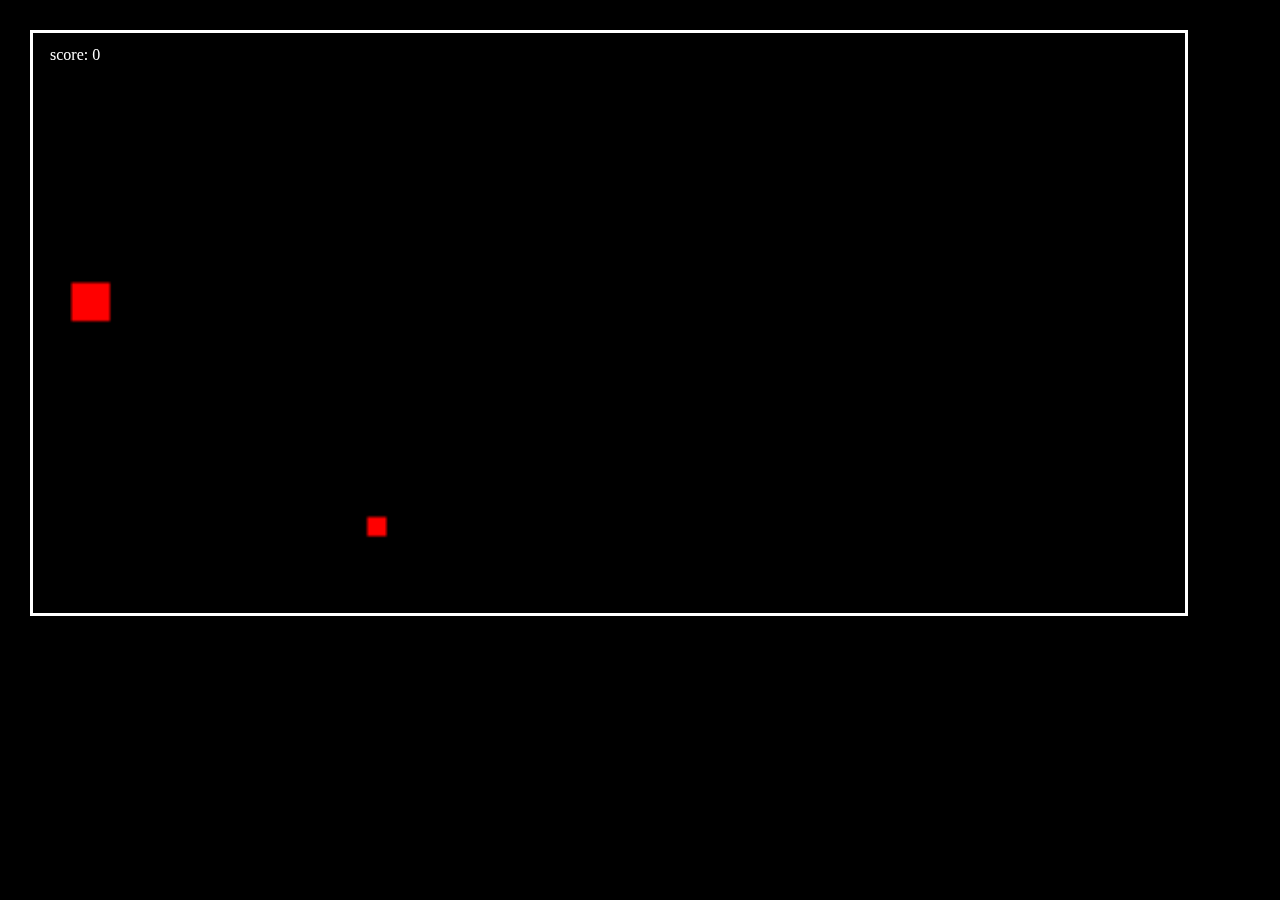
<file: game1.html>
<!DOCTYPE html>
<html lang="en">
<head>
    <meta charset="UTF-8">
    <meta http-equiv="X-UA-Compatible" content="IE=edge">
    <meta name="viewport" content="width=device-width, initial-scale=1.0">
    <title>game1</title>
    <link rel="stylesheet" href="style1/style1.css">
</head>
<body>
    <div class="game center">
        <div class="canvas-wrapper">
          <p id="score"></p>
          <canvas id="canvas-top"></canvas>
        </div>
        
      </div>
    <script src="game1.js"></script>
</body>
</html>
</file>
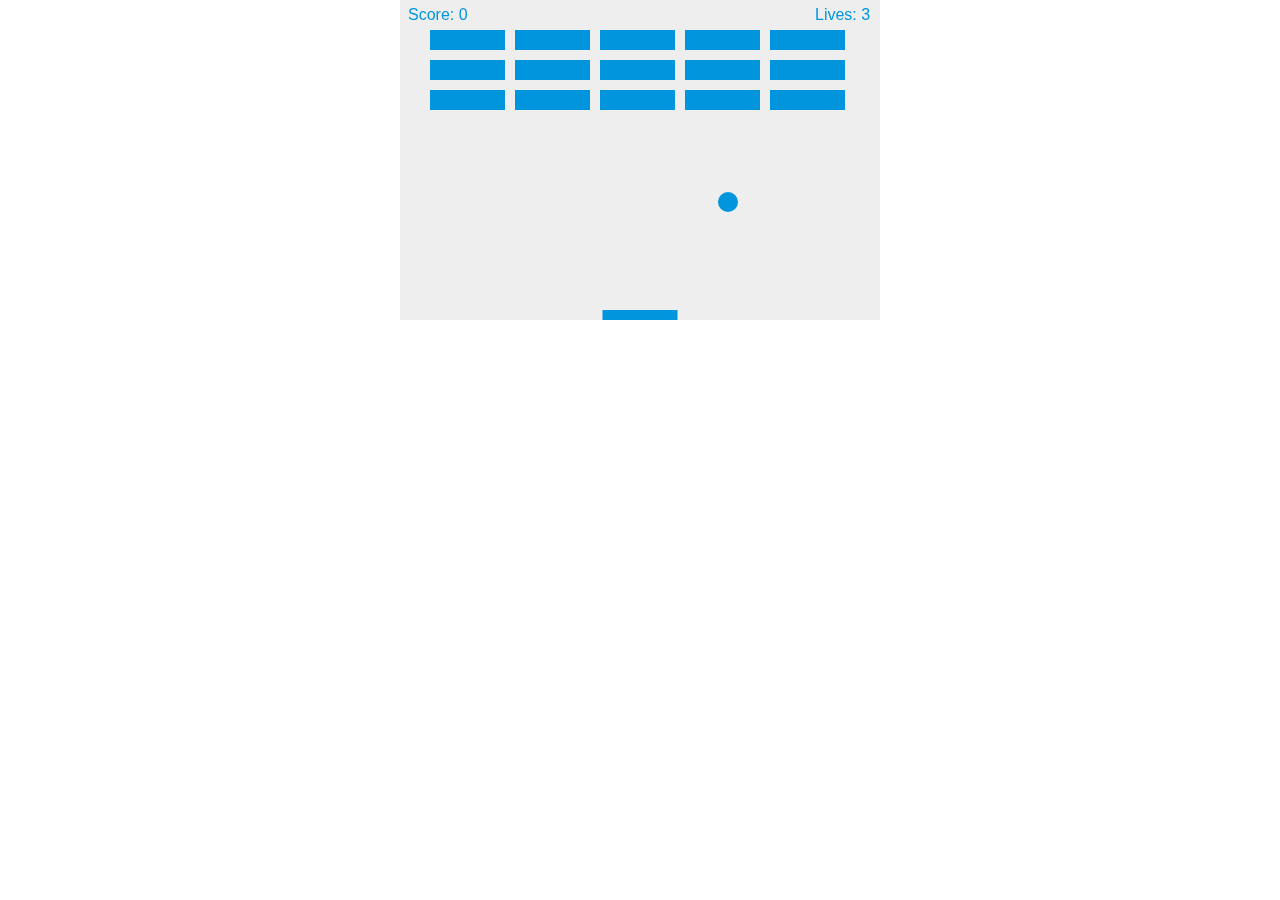
<file: game3.html>
<!DOCTYPE html>
<html lang="en">
<head>
    <meta charset="UTF-8">
    <meta http-equiv="X-UA-Compatible" content="IE=edge">
    <meta name="viewport" content="width=device-width, initial-scale=1.0">
    <title>Game3</title>
    <link rel="stylesheet" href="style3/style3.css">
</head>
<body>
    <canvas id="myCanvas" width="480" height="320"></canvas>


    <script src="game3.js"></script>
</body>
</html>
</file>
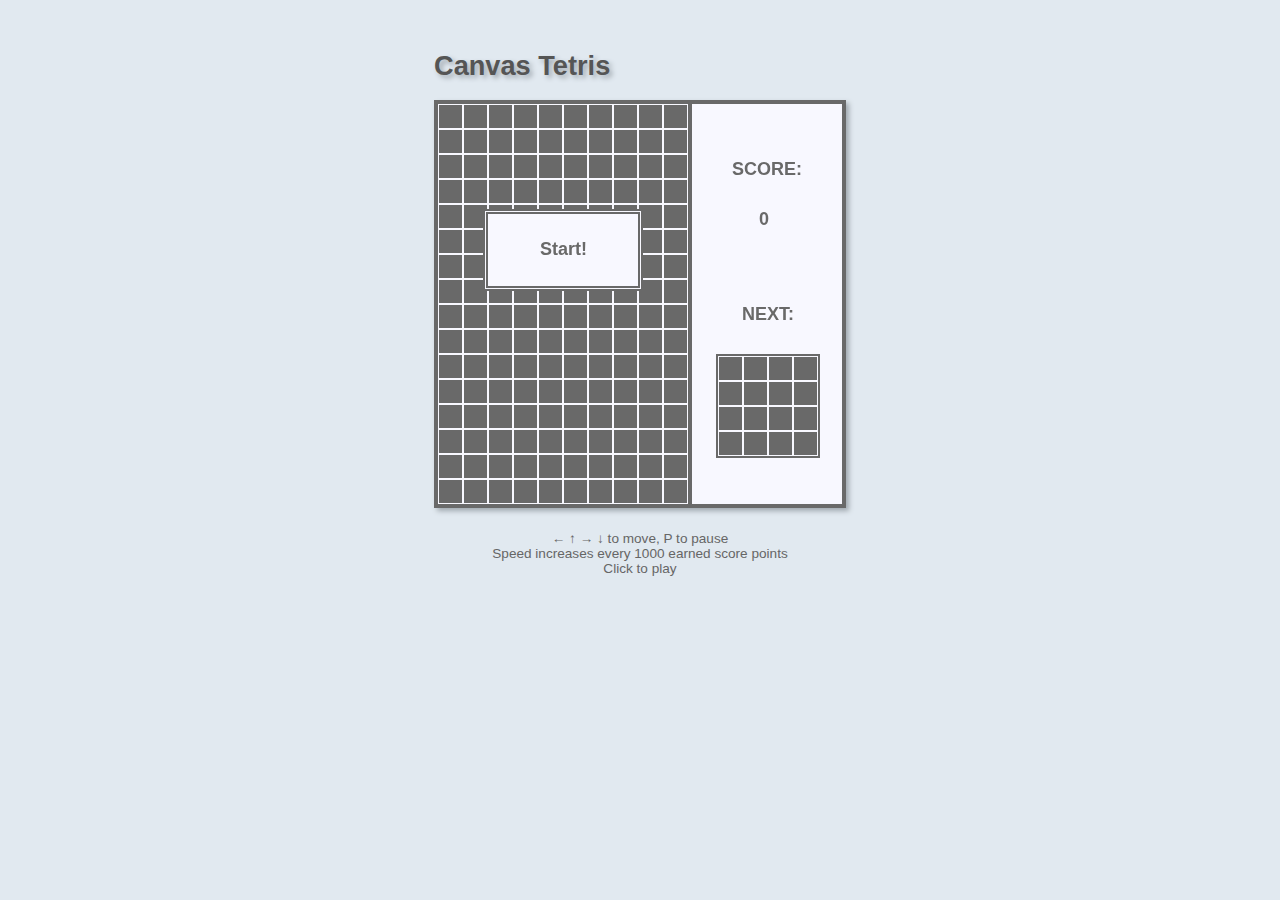
<file: game4.html>
<!DOCTYPE html>
<html lang="en">
<head>
    <meta charset="UTF-8">
    <meta http-equiv="X-UA-Compatible" content="IE=edge">
    <meta name="viewport" content="width=device-width, initial-scale=1.0">
    <title>Game4</title>
    <link rel="stylesheet" href="style4/style4.css">
</head>
<body>
    <div class="container">
        <h1>Canvas Tetris</h1>
        <div id="canvasTetris"></div>
        <div class="description">
          &#8592; &#8593; &#8594; &#8595; to move, P to pause
          <br/> Speed increases every 1000 earned score points
          <br/> Click to play
        </div>
      </div>




    <script src="game4.js"></script>
</body>
</html>
</file>
<file: style1/style1.css>
body {
  color: white;
  margin: 0;
  background-color: black;
}

canvas {
  width: 100%;
}

.canvas-wrapper {
  border-style: solid;
  border-color: white;
  width: 90%;
  margin: 30px;
  padding: 0px;
}

.center {
  text-align: center;
}

.game {
  position: relative;
}

#score {
  position: absolute;
  top: 0px;
  left: 50px;
}
/*# sourceMappingURL=style1.css.map */
</file>
<file: style3/style3.css>
* {
  padding: 0;
  margin: 0;
}

#myCanvas {
  background: #eee;
  display: block;
  margin: 0 auto;
}
/*# sourceMappingURL=style3.css.map */
</file>
<file: style4/style4.css>
body {
  font-family: "Segoe UI", Verdana, Helvetica, Sans-Serif;
  font-size: .85em;
  background-color: #e1e9f0;
  color: #666666;
}

h1 {
  color: #555555;
  text-shadow: 3px 3px 5px #a0a8aF;
}

.container {
  width: 412px;
  margin: 50px auto;
}

.description {
  margin-top: 20px;
  text-align: center;
}

.tetrisCanvas {
  -webkit-box-shadow: 3px 3px 5px #a0a8aF;
          box-shadow: 3px 3px 5px #a0a8aF;
  outline: none;
}
/*# sourceMappingURL=style4.css.map */
</file>
